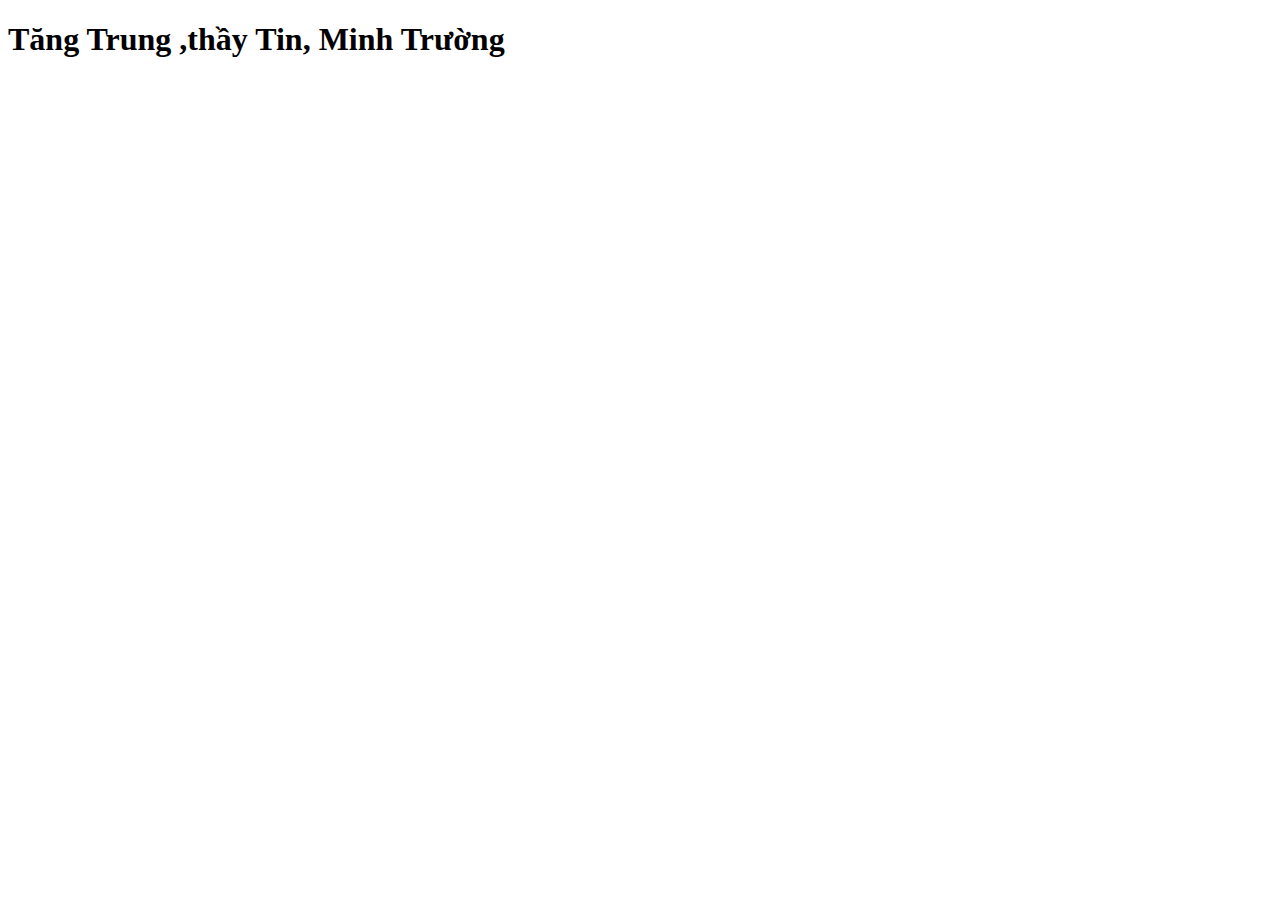
<file: pageuser.html>
<!DOCTYPE html>
<html lang="vi">
  <head>
    <meta charset="UTF-8" />
    <meta name="viewport" content="width=device-width, initial-scale=1.0" />
    <title>USER</title>
  </head>
  <body>
    <h1>Tăng Trung ,thầy Tin, Minh Trường</h1>
  </body>
</html>
</file>
